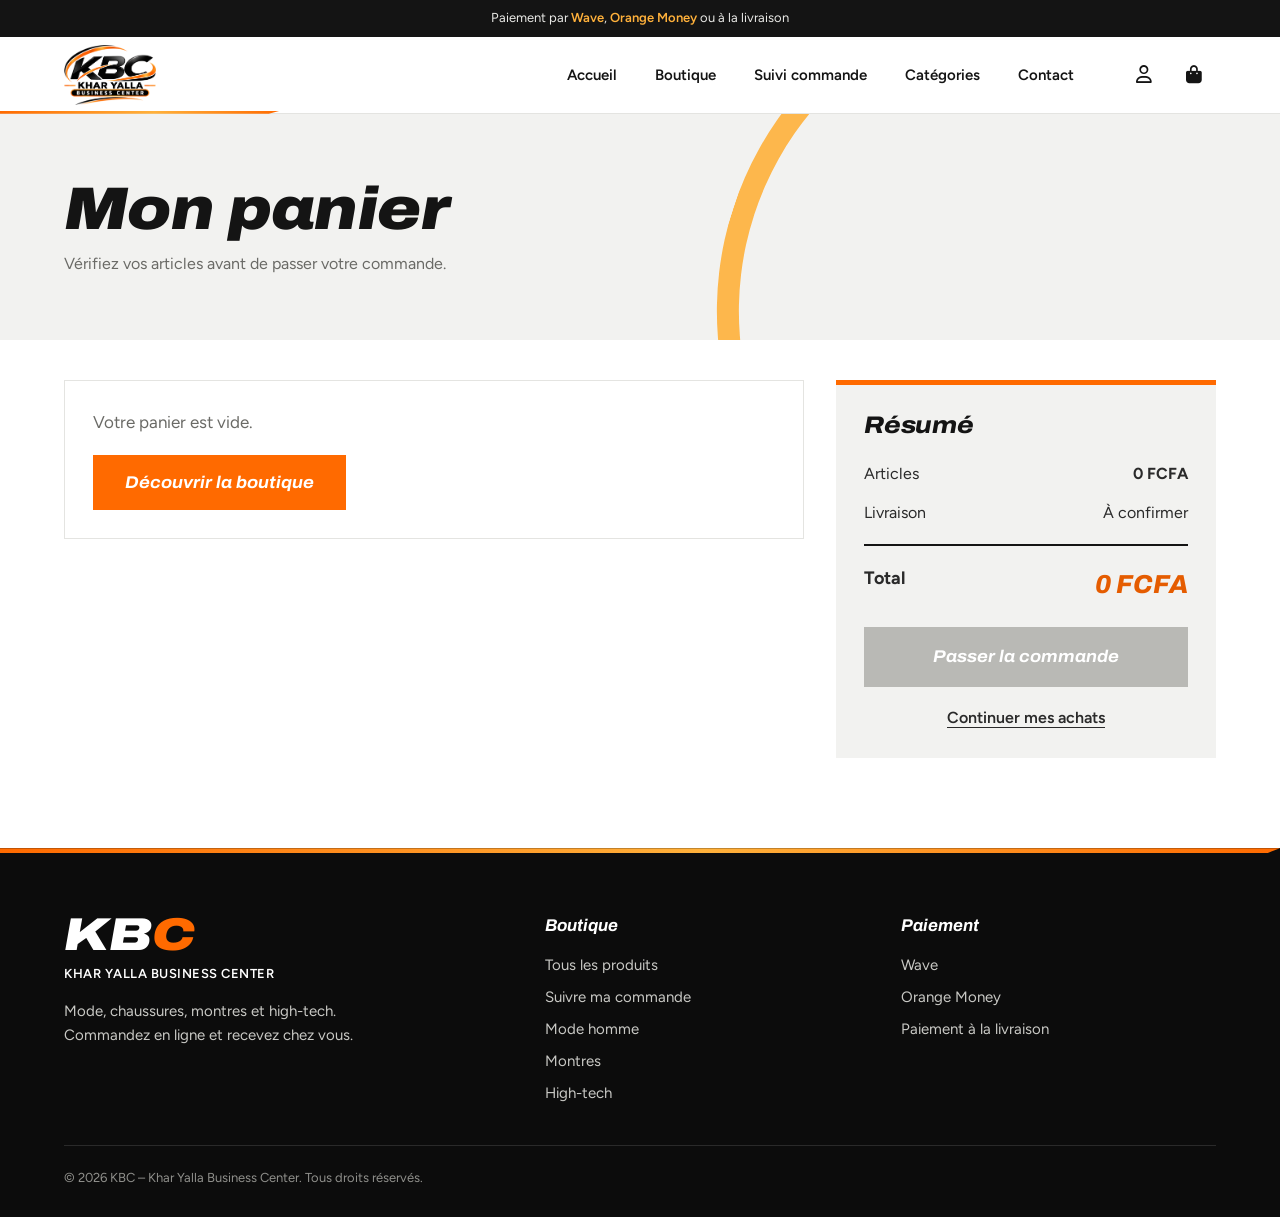
<file: pages/panier.html>
<!DOCTYPE html>
<html lang="fr">
<head>
  <meta charset="UTF-8">
  <meta name="viewport" content="width=device-width, initial-scale=1.0">
  <title>Mon panier | KBC</title>
  <link rel="icon" href="../assets/img/logo-kbc-900.png">
  <link rel="preconnect" href="https://fonts.googleapis.com">
  <link rel="preconnect" href="https://fonts.gstatic.com" crossorigin>
  <link rel="stylesheet" href="../css/style.css">
  <link rel="stylesheet" href="../css/boutique.css">
  <link rel="stylesheet" href="https://cdnjs.cloudflare.com/ajax/libs/font-awesome/6.7.2/css/all.min.css">
</head><body>

  <div class="topbar">Paiement par <strong>Wave</strong>, <strong>Orange Money</strong> ou à la livraison</div>

  <header class="site-header">
    <div class="wrap header-inner">
      <a href="../index.html" class="brand" aria-label="KBC Khar Yalla Business Center, accueil">
        <img src="../assets/img/logo-kbc-900.png" alt="KBC Khar Yalla Business Center" width="91" height="60">
      </a>

      <nav class="site-nav" aria-label="Navigation principale">
        <a href="../index.html">Accueil</a>
        <a href="../pages/boutique.html">Boutique</a>
        <a href="../pages/mes-commandes.html">Suivi commande</a>
        <a href="../index.html#categories">Catégories</a>
        <a href="../index.html#contact">Contact</a>
      </nav>

      <div class="header-actions">
        <a href="../pages/connexion.html" class="icon-link" title="Mon compte" aria-label="Mon compte"><i class="fa-regular fa-user"></i></a>
        <a href="../pages/panier.html" class="icon-link" title="Panier" aria-label="Panier"><i class="fa-solid fa-bag-shopping"></i><span id="cart-count">0</span></a>
      </div>
    </div>
  </header>

  <section class="page-title">
    <div class="wrap">
      <h1>Mon panier</h1>
      <p>Vérifiez vos articles avant de passer votre commande.</p>
    </div>
  </section>

  <main class="wrap shop-main">
    <section class="cart-layout">
      <div class="cart-products">
        <div id="cart-items">
          <p>Chargement du panier...</p>
        </div>
      </div>

      <aside class="cart-summary">
        <h2>Résumé</h2>

        <div class="summary-line">
          <span>Articles</span>
          <strong id="cart-subtotal">0 FCFA</strong>
        </div>

        <div class="summary-line">
          <span>Livraison</span>
          <span>À confirmer</span>
        </div>

        <div class="summary-total">
          <span>Total</span>
          <strong id="cart-total">0 FCFA</strong>
        </div>

        <a href="commande.html" id="checkout-button" class="checkout-button">Passer la commande</a>
        <a href="boutique.html" class="continue-shopping">Continuer mes achats</a>
      </aside>
    </section>
  </main>

  <footer class="site-footer" id="contact">
    <div class="wrap">
      <div class="footer-grid">
        <div>
          <p class="wordmark">KB<span>C</span></p>
          <p class="footer-tag">KHAR YALLA BUSINESS CENTER</p>
          <p class="footer-text">Mode, chaussures, montres et high-tech. Commandez en ligne et recevez chez vous.</p>
        </div>
        <div>
          <h4>Boutique</h4>
          <ul>
            <li><a href="../pages/boutique.html">Tous les produits</a></li>
            <li><a href="../pages/mes-commandes.html">Suivre ma commande</a></li>
            <li><a href="../pages/boutique.html?categorie=mode">Mode homme</a></li>
            <li><a href="../pages/boutique.html?categorie=montres">Montres</a></li>
            <li><a href="../pages/boutique.html?categorie=electronique">High-tech</a></li>
          </ul>
        </div>
        <div>
          <h4>Paiement</h4>
          <ul>
            <li>Wave</li>
            <li>Orange Money</li>
            <li>Paiement à la livraison</li>
          </ul>
          <!-- À compléter : numéro WhatsApp / téléphone / adresse de la boutique -->
        </div>
      </div>
      <p class="footer-bottom">© 2026 KBC – Khar Yalla Business Center. Tous droits réservés.</p>
    </div>
  </footer>

  <div class="toast" id="toast" role="status" aria-live="polite"></div>

  <script src="../js/ui.js"></script>
  <script src="../js/panier.js"></script>
</body>
</html>
</file>
<file: css/style.css>
/* =========================================================
   KBC – Khar Yalla Business Center
   Design system + accueil
   Identité : noir laqué, orange dégradé, italique large, arcs "swoosh"
   ========================================================= */

@import url("https://fonts.googleapis.com/css2?family=Archivo:ital,wdth,wght@0,62..125,100..900;1,62..125,100..900&family=Figtree:wght@400;500;600;700&display=swap");

:root {
  --orange: #ff6a00;
  --orange-vif: #ff7e12;
  --ambre: #ffb13b;
  --orange-fonce: #e55c00;
  --noir: #141414;
  --blanc: #ffffff;
  --pierre: #f2f2f0;
  --ligne: #e4e4e1;
  --texte: #2a2a2a;
  --texte-doux: #6a6a66;
  --vert: #16803c;
  --rouge: #c62828;

  --degrade: linear-gradient(100deg, var(--orange) 0%, var(--ambre) 55%, var(--orange) 100%);
  --pente: -9deg;

  --f-titre: "Archivo", "Arial Black", Arial, sans-serif;
  --f-texte: "Figtree", "Segoe UI", Arial, sans-serif;

  --marge: clamp(18px, 5vw, 72px);
  --max: 1240px;
  --ombre: 0 1px 2px rgb(0 0 0 / .06), 0 10px 30px -12px rgb(0 0 0 / .18);
}

*, *::before, *::after { margin: 0; padding: 0; box-sizing: border-box; }

html { scroll-behavior: smooth; scroll-padding-top: 90px; }

body {
  font-family: var(--f-texte);
  font-size: 16px;
  line-height: 1.6;
  color: var(--texte);
  background: var(--blanc);
  -webkit-font-smoothing: antialiased;
}

img { max-width: 100%; display: block; }
a { color: inherit; text-decoration: none; }
button { font: inherit; cursor: pointer; }

:focus-visible {
  outline: 3px solid var(--orange);
  outline-offset: 3px;
  border-radius: 4px;
}

h1, h2, h3 {
  font-family: var(--f-titre);
  font-style: italic;
  font-stretch: 112%;
  font-weight: 800;
  line-height: 1.05;
  letter-spacing: -0.01em;
  color: var(--noir);
}

.wrap { width: 100%; max-width: calc(var(--max) + 2 * var(--marge)); margin-inline: auto; padding-inline: var(--marge); }

/* ---------- Bandeau d'info ---------- */
.topbar {
  background: var(--noir);
  color: #e9e9e6;
  font-size: 13px;
  text-align: center;
  padding: 8px var(--marge);
}
.topbar strong { color: var(--ambre); font-weight: 600; }

/* ---------- En-tête ---------- */
.site-header {
  position: sticky;
  top: 0;
  z-index: 50;
  background: rgb(255 255 255 / .94);
  backdrop-filter: saturate(1.4) blur(10px);
  border-bottom: 1px solid var(--ligne);
}
.site-header::after {            /* filet orange façon traînée */
  content: "";
  position: absolute;
  left: 0; bottom: -1px;
  width: min(280px, 40%);
  height: 3px;
  background: var(--degrade);
  clip-path: polygon(0 0, 100% 0, 96% 100%, 0 100%);
}
.header-inner {
  display: flex;
  align-items: center;
  gap: 32px;
  height: 76px;
}
.brand img { height: 60px; width: auto; }

.site-nav { display: flex; gap: 6px; margin-left: auto; }
.site-nav a {
  position: relative;
  padding: 10px 16px;
  font-weight: 600;
  font-size: 15px;
  color: var(--noir);
  transition: color .2s;
}
.site-nav a::after {
  content: "";
  position: absolute;
  left: 16px; right: 16px; bottom: 4px;
  height: 3px;
  background: var(--orange);
  transform: scaleX(0) skewX(var(--pente));
  transform-origin: left;
  transition: transform .25s ease;
}
.site-nav a:hover::after,
.site-nav a.active::after { transform: scaleX(1) skewX(var(--pente)); }
.site-nav a:hover, .site-nav a.active { color: var(--orange-fonce); }

.header-actions { display: flex; align-items: center; gap: 6px; }
.icon-link {
  position: relative;
  display: grid;
  place-items: center;
  width: 44px; height: 44px;
  border-radius: 50%;
  font-size: 18px;
  color: var(--noir);
  transition: background .2s, color .2s;
}
.icon-link:hover { background: var(--pierre); color: var(--orange-fonce); }
#cart-count {
  position: absolute;
  top: 2px; right: 0;
  min-width: 20px; height: 20px;
  padding: 0 5px;
  display: grid; place-items: center;
  background: var(--orange);
  color: #fff;
  font-size: 11px;
  font-weight: 700;
  line-height: 1;
  border-radius: 10px;
  transform: skewX(var(--pente));
}
#cart-count:empty { display: none; }

/* ---------- Boutons ---------- */
.btn {
  display: inline-flex;
  align-items: center;
  gap: 10px;
  padding: 15px 30px;
  font-family: var(--f-titre);
  font-style: italic;
  font-stretch: 108%;
  font-weight: 700;
  font-size: 16px;
  border: 0;
  border-radius: 0;
  transform: skewX(var(--pente));
  transition: background .2s, color .2s, box-shadow .2s;
}
.btn > * { transform: skewX(calc(var(--pente) * -1)); }
.btn-primary, .btn-dark { color: #fff; }
.btn-primary { background: var(--orange); }
.btn-primary:hover { background: var(--orange-fonce); box-shadow: 0 10px 24px -10px var(--orange); }
.btn-dark { background: var(--noir); }
.btn-dark:hover { background: #000; box-shadow: 0 10px 24px -10px #000; }
.btn-line { background: transparent; color: var(--noir); box-shadow: inset 0 0 0 2px var(--noir); }
.btn-line:hover { background: var(--noir); color: #fff; }
.btn:disabled { background: #b9b9b5; cursor: not-allowed; box-shadow: none; }

/* ---------- Hero : mur de produits qui défilent ---------- */
.hero {
  position: relative;
  overflow: hidden;
  background: var(--noir);
  color: #fff;
  isolation: isolate;
  display: flex;
  flex-direction: column;
}
.hero::before {                       /* lueurs orange */
  content: "";
  position: absolute; inset: 0;
  z-index: -2;
  background:
    radial-gradient(55% 75% at 88% 15%, rgb(255 106 0 / .30), transparent 62%),
    radial-gradient(40% 60% at 8% 100%, rgb(255 177 59 / .14), transparent 70%);
}
.hero-swoosh {
  position: absolute;
  inset: 0;
  width: 100%; height: 100%;
  z-index: 2;
  pointer-events: none;
}
.hero-grid {
  position: relative;
  z-index: 3;
  display: grid;
  grid-template-columns: minmax(0, 1fr);
  align-items: center;
  min-height: clamp(580px, 82vh, 740px);
  padding-block: 64px 140px;
}
.hero-copy { max-width: 600px; }
.hero-copy h1 {
  color: #fff;
  font-size: clamp(38px, 5.4vw, 76px);
  font-weight: 900;
  line-height: .98;
  margin-bottom: 26px;
  text-shadow: 0 2px 30px rgb(0 0 0 / .45);
}
.hero-copy p {
  max-width: 46ch;
  font-size: 18px;
  color: #d6d6d2;
  margin-bottom: 36px;
}
.hero-actions { display: flex; flex-wrap: wrap; gap: 18px; }
.hero .btn-line { color: #fff; box-shadow: inset 0 0 0 2px #fff; }
.hero .btn-line:hover { background: #fff; color: var(--noir); }

/* Le mur : trois rangées inclinées, défilement en sens inverse */
.hero-wall {
  position: absolute;
  top: 0; right: 0; bottom: 0;
  width: 74%;
  z-index: 0;
  overflow: hidden;
}
.hero-wall::after {                   /* fondu pour garder le texte lisible */
  content: "";
  position: absolute; inset: 0;
  z-index: 2;
  pointer-events: none;
  background:
    linear-gradient(90deg, var(--noir) 0%, rgb(20 20 20 / .93) 20%, rgb(20 20 20 / .55) 40%, rgb(20 20 20 / 0) 64%),
    linear-gradient(180deg, var(--noir) 0%, transparent 16%, transparent 80%, var(--noir) 100%);
}
.wall-tilt {
  position: absolute;
  inset: -25% -12%;
  display: flex;
  flex-direction: column;
  justify-content: center;
  gap: 20px;
  transform: rotate(-8deg);
}
.wall-row { overflow: visible; }
.wall-track {
  display: flex;
  gap: 20px;
  width: max-content;
  animation: wall-scroll var(--dur, 80s) linear infinite;
  animation-delay: var(--delay, 0s);
}
.wall-row.reverse .wall-track { animation-direction: reverse; }
.hero-wall.paused .wall-track { animation-play-state: paused; }
@keyframes wall-scroll { to { transform: translateX(calc(-50% - 10px)); } }

.wall-card {
  position: relative;
  flex: 0 0 clamp(150px, 15vw, 210px);
  aspect-ratio: 1;
  background: #fff;
  overflow: hidden;
  box-shadow: 0 18px 40px -14px rgb(0 0 0 / .7);
  transition: transform .3s ease;
}
a.wall-card:hover { transform: translateY(-6px) scale(1.03); }
.wall-card img { width: 100%; height: 100%; object-fit: cover; }
.wall-name {
  position: absolute;
  left: 0; bottom: 12px;
  max-width: 88%;
  overflow: hidden;
  text-overflow: ellipsis;
  white-space: nowrap;
  padding: 5px 16px 5px 10px;
  background: var(--degrade);
  color: #fff;
  font-family: var(--f-titre);
  font-style: italic;
  font-weight: 800;
  font-size: 13px;
  clip-path: polygon(0 0, 100% 0, 92% 100%, 0 100%);
}

.wall-toggle {
  position: absolute;
  right: var(--marge); bottom: 28px;
  z-index: 4;
  padding: 8px 18px;
  border: 0;
  background: rgb(255 255 255 / .92);
  color: var(--noir);
  font-weight: 700;
  font-size: 13px;
  transform: skewX(var(--pente));
  transition: background .2s, color .2s;
}
.wall-toggle span { display: inline-block; transform: skewX(calc(var(--pente) * -1)); }
.wall-toggle:hover { background: var(--orange); color: #fff; }

/* ---------- Sections ---------- */
.section { padding-block: clamp(56px, 8vw, 100px); }
.section-head {
  display: flex;
  align-items: flex-end;
  justify-content: space-between;
  gap: 20px;
  margin-bottom: 36px;
}
.section-head h2 { font-size: clamp(30px, 4vw, 48px); }
.section-head p { color: var(--texte-doux); margin-top: 8px; }
.link-more {
  font-weight: 700;
  color: var(--noir);
  border-bottom: 3px solid var(--orange);
  padding-bottom: 2px;
  white-space: nowrap;
}
.link-more:hover { color: var(--orange-fonce); }

/* ---------- Catégories ---------- */
.section-stone { background: var(--pierre); }
.category-grid {
  display: grid;
  grid-template-columns: repeat(3, 1fr);
  gap: 16px;
}
.category-card {
  position: relative;
  display: flex;
  align-items: center;
  justify-content: space-between;
  gap: 16px;
  min-height: 118px;
  padding: 24px 28px 24px 34px;
  background: var(--blanc);
  overflow: hidden;
  transition: background .25s, color .25s;
}
.category-card::before {
  content: "";
  position: absolute;
  left: 0; top: 0; bottom: 0;
  width: 8px;
  background: var(--degrade);
  clip-path: polygon(0 0, 100% 0, 40% 100%, 0 100%);
  transition: width .25s;
}
.category-card h3 {
  font-size: clamp(22px, 2.2vw, 28px);
  transition: color .25s;
}
.category-card i {
  font-size: 34px;
  color: var(--orange);
  transition: color .25s, transform .25s;
}
.category-card:hover { background: var(--noir); }
.category-card:hover::before { width: 16px; }
.category-card:hover h3 { color: #fff; }
.category-card:hover i { color: var(--ambre); transform: translateX(-4px) scale(1.08); }

/* ---------- Produits (grille d'accueil + boutique) ---------- */
.product-grid, .products-grid {
  display: grid;
  grid-template-columns: repeat(auto-fill, minmax(240px, 1fr));
  gap: 34px 28px;
}
.grid-message {
  grid-column: 1 / -1;
  padding: 40px 0;
  color: var(--texte-doux);
}

.product-card {
  display: flex;
  flex-direction: column;
  background: var(--blanc);
}
.product-media {
  position: relative;
  display: block;
  aspect-ratio: 4 / 5;
  background: #fff;
  box-shadow: inset 0 0 0 1px var(--ligne);
  overflow: hidden;
}
.product-media img {
  width: 100%; height: 100%;
  object-fit: contain;
  padding: 10px;
  transition: transform .5s ease;
}
.product-card:hover .product-media img { transform: scale(1.05); }
.product-media::after {           /* coin coupé façon swoosh */
  content: "";
  position: absolute;
  left: 0; bottom: 0;
  width: 56%; height: 5px;
  background: var(--degrade);
  clip-path: polygon(0 0, 100% 0, 94% 100%, 0 100%);
  transform-origin: left;
  transition: width .35s ease;
}
.product-card:hover .product-media::after { width: 100%; }

.badge {
  position: absolute;
  top: 12px; left: 12px;
  padding: 5px 12px;
  background: var(--noir);
  color: #fff;
  font-size: 12px;
  font-weight: 700;
  transform: skewX(var(--pente));
}
.badge.rupture { background: #8a8a86; }

.product-info { padding: 16px 2px 0; display: flex; flex-direction: column; flex: 1; }
.product-cat { font-size: 13px; color: var(--texte-doux); }
.product-info h3 {
  font-size: 19px;
  font-stretch: 100%;
  font-weight: 700;
  line-height: 1.25;
  margin: 2px 0 10px;
}
.product-info h3 a:hover { color: var(--orange-fonce); }
.product-foot {
  margin-top: auto;
  display: flex;
  align-items: center;
  justify-content: space-between;
  gap: 10px;
}
.product-price {
  font-family: var(--f-titre);
  font-style: italic;
  font-weight: 800;
  font-size: 19px;
  color: var(--orange-fonce);
}
.product-price small { font-size: 12px; font-weight: 700; margin-left: 2px; }
.product-stock { font-size: 13px; color: var(--vert); font-weight: 600; }
.product-stock.low { color: #b45f00; }
.product-stock.out { color: var(--texte-doux); }

.add-cart {
  padding: 10px 16px;
  border: 0;
  background: var(--noir);
  color: #fff;
  font-weight: 700;
  font-size: 14px;
  transform: skewX(var(--pente));
  transition: background .2s;
}
.add-cart span { display: inline-block; transform: skewX(calc(var(--pente) * -1)); }
.add-cart:hover:not(:disabled) { background: var(--orange); }
.add-cart:disabled { background: #cfcfcb; cursor: not-allowed; }

.skeleton {
  aspect-ratio: 4 / 5;
  background: linear-gradient(100deg, var(--pierre) 30%, #fafaf9 50%, var(--pierre) 70%);
  background-size: 300% 100%;
  animation: shimmer 1.4s infinite linear;
}
@keyframes shimmer { to { background-position: -150% 0; } }

/* ---------- Comment commander ---------- */
.steps-section { background: var(--noir); color: #fff; position: relative; overflow: hidden; }
.steps-section h2 { color: #fff; }
.steps-section .section-head p { color: #b9b9b5; }
.steps {
  list-style: none;
  display: grid;
  grid-template-columns: repeat(3, 1fr);
  gap: 18px;
  counter-reset: step;
}
.steps li {
  counter-increment: step;
  padding: 30px 28px 32px;
  background: #1f1f1f;
  border-top: 4px solid var(--orange);
}
.steps li::before {
  content: counter(step);
  display: block;
  font-family: var(--f-titre);
  font-style: italic;
  font-weight: 900;
  font-size: 56px;
  line-height: 1;
  margin-bottom: 14px;
  background: var(--degrade);
  -webkit-background-clip: text;
  background-clip: text;
  color: transparent;
}
.steps h3 { color: #fff; font-size: 22px; font-stretch: 100%; margin-bottom: 8px; }
.steps p { color: #b9b9b5; font-size: 15px; }

/* ---------- Pied de page ---------- */
.site-footer { background: #0c0c0c; color: #c9c9c5; padding: 64px 0 28px; position: relative; }
.site-footer::before {
  content: "";
  position: absolute; left: 0; top: 0;
  width: 100%; height: 5px;
  background: var(--degrade);
  clip-path: polygon(0 0, 100% 0, 99% 100%, 0 100%);
}
.footer-grid {
  display: grid;
  grid-template-columns: 1.4fr 1fr 1fr;
  gap: 40px;
  padding-bottom: 40px;
  border-bottom: 1px solid #2a2a2a;
}
.wordmark {
  font-family: var(--f-titre);
  font-style: italic;
  font-stretch: 125%;
  font-weight: 900;
  font-size: 46px;
  line-height: 1;
  color: #fff;
}
.wordmark span { color: var(--orange); }
.footer-tag { margin-top: 6px; font-weight: 600; letter-spacing: .04em; font-size: 13px; color: #fff; }
.footer-text { margin-top: 14px; max-width: 36ch; font-size: 15px; }
.site-footer h4 { font-family: var(--f-titre); font-style: italic; color: #fff; font-size: 17px; margin-bottom: 14px; }
.site-footer ul { list-style: none; display: grid; gap: 8px; font-size: 15px; }
.site-footer a:hover { color: var(--ambre); }
.footer-bottom { padding-top: 22px; font-size: 13px; color: #8f8f8b; }

/* ---------- Notification ---------- */
.toast {
  position: fixed;
  left: 50%; bottom: 28px;
  z-index: 100;
  display: flex; align-items: center; gap: 14px;
  padding: 14px 22px;
  background: var(--noir);
  color: #fff;
  font-weight: 600;
  box-shadow: var(--ombre);
  border-left: 6px solid var(--orange);
  transform: translate(-50%, 30px);
  opacity: 0;
  pointer-events: none;
  transition: transform .3s ease, opacity .3s ease;
}
.toast.show { transform: translate(-50%, 0); opacity: 1; pointer-events: auto; }
.toast a { color: var(--ambre); text-decoration: underline; text-underline-offset: 3px; }

/* ---------- Responsive ---------- */
@media (max-width: 960px) {
  .hero-grid { min-height: 0; padding-block: 48px 36px; }
  .hero-wall { position: relative; width: 100%; height: 360px; order: 2; }
  .hero-wall::after { background: linear-gradient(180deg, var(--noir) 0%, transparent 25%, transparent 75%, var(--noir) 100%); }
  .wall-card { flex-basis: 150px; }
  .hero-swoosh { top: auto; bottom: 0; height: 200px; }
  .wall-toggle { bottom: 18px; }
  .hero-slab { margin: 0 14px 0 22px; }
  .category-grid { grid-template-columns: repeat(2, 1fr); }
  .steps { grid-template-columns: 1fr; }
  .footer-grid { grid-template-columns: 1fr 1fr; }
  .footer-grid > :first-child { grid-column: 1 / -1; }
}
@media (max-width: 720px) {
  .header-inner { height: auto; flex-wrap: wrap; gap: 0 12px; padding-block: 8px 0; }
  .brand img { height: 44px; }
  .header-actions { margin-left: auto; }
  .site-nav { order: 3; width: 100%; margin: 0 -8px; overflow-x: auto; }
  .site-nav a { padding: 12px 9px; white-space: nowrap; font-size: 14px; }
  .site-nav a::after { left: 9px; right: 9px; }
  .topbar { font-size: 12px; }
}
@media (max-width: 520px) {
  .category-grid { grid-template-columns: 1fr; }
  .product-grid, .products-grid { grid-template-columns: repeat(2, 1fr); gap: 22px 12px; }
  .product-info h3 { font-size: 16px; }
  .product-foot { flex-direction: column; align-items: stretch; }
  .add-cart { transform: none; text-align: center; }
  .add-cart span { transform: none; }
  .footer-grid { grid-template-columns: 1fr; }
  .section-head { flex-direction: column; align-items: flex-start; }
  .hero-slab a { padding: 18px 22px 18px 26px; }
}
@media (prefers-reduced-motion: reduce) {
  *, *::before, *::after { animation: none !important; transition: none !important; scroll-behavior: auto !important; }
}

a.add-cart { display: inline-block; }
</file>
<file: css/boutique.css>
/* =========================================================
   KBC – pages boutique, produit, panier, commande
   (nécessite style.css)
   ========================================================= */

.page-title {
  position: relative;
  background: var(--pierre);
  padding-block: clamp(36px, 6vw, 64px);
  overflow: hidden;
}
.page-title::after {                 /* grand arc décoratif */
  content: "";
  position: absolute;
  right: -8%; top: -60%;
  width: 52%; aspect-ratio: 1;
  border-radius: 50%;
  border: 22px solid transparent;
  border-bottom-color: var(--orange);
  border-left-color: var(--ambre);
  transform: rotate(18deg);
  opacity: .9;
  pointer-events: none;
}
.page-title h1 { font-size: clamp(34px, 5vw, 60px); font-weight: 900; }
.page-title p { margin-top: 10px; color: var(--texte-doux); max-width: 52ch; }
.shop-main { padding-block: 40px 90px; }

/* ---------- Filtres ---------- */
.shop-filters {
  display: grid;
  grid-template-columns: minmax(0, 1.4fr) minmax(0, 1fr);
  gap: 14px;
  margin-bottom: 18px;
}
.field-icon { position: relative; }
.field-icon i {
  position: absolute; left: 16px; top: 50%;
  transform: translateY(-50%);
  color: var(--texte-doux);
  pointer-events: none;
}
.shop-filters input,
.shop-filters select,
.form-group input,
.form-group textarea {
  width: 100%;
  padding: 14px 16px;
  font: inherit;
  color: var(--texte);
  background: var(--blanc);
  border: 2px solid var(--ligne);
  border-radius: 0;
  transition: border-color .2s, box-shadow .2s;
}
.shop-filters input { padding-left: 44px; }
.shop-filters input:focus,
.shop-filters select:focus,
.form-group input:focus,
.form-group textarea:focus {
  outline: none;
  border-color: var(--orange);
  box-shadow: 0 0 0 4px rgb(255 106 0 / .15);
}
.result-count { color: var(--texte-doux); font-size: 14px; margin-bottom: 26px; min-height: 22px; }

/* ---------- Fiche produit ---------- */
.product-detail {
  display: grid;
  grid-template-columns: minmax(0, 1.05fr) minmax(0, 1fr);
  gap: clamp(28px, 5vw, 70px);
  align-items: start;
}
.detail-media {
  position: relative;
  aspect-ratio: 1;
  background: var(--pierre);
  overflow: hidden;
}
.detail-media img { width: 100%; height: 100%; object-fit: contain; }
.detail-media::after {
  content: "";
  position: absolute; left: 0; bottom: 0;
  width: 70%; height: 7px;
  background: var(--degrade);
  clip-path: polygon(0 0, 100% 0, 95% 100%, 0 100%);
}
.breadcrumb { font-size: 14px; color: var(--texte-doux); margin-bottom: 18px; }
.breadcrumb a:hover { color: var(--orange-fonce); text-decoration: underline; }
.detail-info h1 { font-size: clamp(30px, 4vw, 46px); font-weight: 900; margin-bottom: 14px; }
.detail-price {
  font-family: var(--f-titre);
  font-style: italic;
  font-stretch: 112%;
  font-weight: 800;
  font-size: clamp(28px, 3.4vw, 38px);
  color: var(--orange-fonce);
  margin-bottom: 18px;
}
.detail-desc { color: var(--texte-doux); max-width: 58ch; margin-bottom: 26px; white-space: pre-line; }
.detail-buy { display: flex; flex-wrap: wrap; align-items: center; gap: 22px; padding-top: 24px; border-top: 1px solid var(--ligne); }
.detail-points { list-style: none; margin-top: 30px; display: grid; gap: 12px; font-size: 15px; }
.detail-points li { display: flex; gap: 12px; align-items: center; }
.detail-points i { width: 22px; color: var(--orange); text-align: center; }

/* ---------- Panier ---------- */
.cart-layout, .checkout-layout {
  display: grid;
  grid-template-columns: minmax(0, 1fr) 380px;
  gap: 32px;
  align-items: start;
}
.cart-products, .cart-summary, .checkout-form-section, .checkout-summary {
  background: var(--blanc);
  border: 1px solid var(--ligne);
  padding: 28px;
}
.cart-summary, .checkout-summary {
  position: sticky;
  top: 100px;
  background: var(--pierre);
  border: 0;
  border-top: 5px solid var(--orange);
}
.cart-summary h2, .checkout-summary h2,
.checkout-form-section h2 { font-size: 24px; margin-bottom: 22px; }

.cart-item { display: flex; gap: 20px; padding: 22px 0; border-bottom: 1px solid var(--ligne); }
.cart-item:first-child { padding-top: 0; }
.cart-item:last-child { border-bottom: 0; padding-bottom: 0; }
.cart-item img { width: 116px; height: 116px; object-fit: contain; background: #fff; border: 1px solid var(--ligne); flex-shrink: 0; }
.cart-item-details { flex: 1; min-width: 0; }
.cart-item-details h3 { font-size: 18px; font-stretch: 100%; font-weight: 700; margin-bottom: 4px; }
.cart-item-price { color: var(--texte-doux); font-size: 14px; margin-bottom: 4px; }
.cart-item-subtotal { font-weight: 700; margin-bottom: 14px; }
.cart-item-actions { display: flex; align-items: center; gap: 4px; flex-wrap: wrap; }
.cart-item-actions button {
  width: 36px; height: 36px;
  border: 2px solid var(--ligne);
  background: var(--blanc);
  font-size: 18px; line-height: 1;
  transition: border-color .2s, background .2s;
}
.cart-item-actions button:hover { border-color: var(--noir); }
.cart-item-actions span { min-width: 38px; text-align: center; font-weight: 700; }
.cart-item-actions .remove-item {
  width: auto; height: auto;
  margin-left: 14px;
  padding: 4px 2px;
  border: 0; background: none;
  color: var(--rouge);
  font-size: 14px; font-weight: 600;
  text-decoration: underline; text-underline-offset: 3px;
}
.cart-item-actions .remove-item:hover { background: none; color: #8e1b1b; }

.summary-line, .summary-total, .checkout-total {
  display: flex; justify-content: space-between; gap: 12px;
  margin-bottom: 14px;
}
.summary-total, .checkout-total {
  margin-top: 18px; padding-top: 18px;
  border-top: 2px solid var(--noir);
  font-weight: 700; font-size: 18px;
}
.summary-total strong, .checkout-total strong {
  font-family: var(--f-titre); font-style: italic; font-weight: 800; font-size: 26px;
  color: var(--orange-fonce);
}
.checkout-button, #submit-order {
  display: block; width: 100%;
  margin-top: 22px; padding: 16px;
  border: 0;
  background: var(--orange); color: #fff;
  text-align: center;
  font-family: var(--f-titre); font-style: italic; font-stretch: 108%; font-weight: 700; font-size: 17px;
  transition: background .2s, box-shadow .2s;
}
.checkout-button:hover, #submit-order:hover:not(:disabled) { background: var(--orange-fonce); box-shadow: 0 12px 26px -12px var(--orange); }
.checkout-button.disabled, #submit-order:disabled { background: #b9b9b5; pointer-events: none; cursor: not-allowed; box-shadow: none; }
.continue-shopping, .back-to-cart { display: block; margin-top: 18px; text-align: center; font-weight: 600; text-decoration: underline; text-underline-offset: 4px; }
.continue-shopping:hover, .back-to-cart:hover { color: var(--orange-fonce); }
.empty-cart { margin-bottom: 18px; color: var(--texte-doux); font-size: 17px; }
.cart-products .checkout-button { display: inline-block; width: auto; padding: 14px 32px; margin-top: 0; }

/* ---------- Commande ---------- */
.form-group { margin-bottom: 20px; }
.form-group label { display: block; margin-bottom: 8px; font-weight: 700; font-size: 15px; }
.form-group textarea { resize: vertical; }
.form-row { display: grid; grid-template-columns: 1fr 1fr; gap: 18px; }
.payment-heading { margin-top: 34px; }
.payment-options { display: grid; gap: 12px; }
.payment-option {
  display: flex; align-items: center; gap: 14px;
  padding: 16px 18px;
  border: 2px solid var(--ligne);
  cursor: pointer;
  transition: border-color .2s, background .2s;
}
.payment-option:hover { border-color: #bdbdb8; }
.payment-option:has(input:checked) { border-color: var(--orange); background: #fff6ee; }
.payment-option:has(input:focus-visible) { outline: 3px solid var(--orange); outline-offset: 2px; }
.payment-option input { accent-color: var(--orange); width: 20px; height: 20px; flex-shrink: 0; }
.payment-option span { display: grid; gap: 2px; }
.payment-option small { color: var(--texte-doux); }
.payment-notice {
  margin-top: 18px; padding: 14px 16px;
  background: #fff6ee;
  border-left: 5px solid var(--orange);
  color: #555; font-size: 14px;
}
.checkout-item {
  display: flex; justify-content: space-between; gap: 14px;
  padding: 13px 0;
  border-bottom: 1px solid var(--ligne);
  font-size: 15px;
}
.checkout-item strong { white-space: nowrap; }
#checkout-message { margin-top: 16px; font-size: 15px; }
#checkout-message:empty { display: none; }
#checkout-message.error { color: var(--rouge); font-weight: 600; }
#checkout-message.success { color: var(--vert); background: #edf8f0; padding: 14px 16px; border-left: 5px solid var(--vert); font-weight: 600; }

@media (max-width: 900px) {
  .product-detail, .cart-layout, .checkout-layout { grid-template-columns: 1fr; }
  .cart-summary, .checkout-summary { position: static; }
}
@media (max-width: 560px) {
  .shop-filters, .form-row { grid-template-columns: 1fr; }
  .cart-products, .cart-summary, .checkout-form-section, .checkout-summary { padding: 20px; }
  .cart-item { gap: 14px; }
  .cart-item img { width: 88px; height: 88px; }
}


/* Confirmation de commande KBC */
.kbc-order-confirmation {
    background: #fff;
    border: 2px solid #f58220;
    border-radius: 12px;
    padding: 22px;
    margin: 20px 0;
    color: #171717;
}

.kbc-order-confirmation h3 {
    color: #198754;
    margin-bottom: 12px;
}

.kbc-order-confirmation h4 {
    margin-top: 22px;
    margin-bottom: 10px;
}

.kbc-order-confirmation p {
    margin: 10px 0;
    line-height: 1.6;
}

.kbc-tracking-code {
    display: block;
    background: #171717;
    color: #ff8a00;
    padding: 16px;
    border-radius: 8px;
    text-align: center;
    font-size: 19px;
    letter-spacing: 1px;
    overflow-wrap: anywhere;
    margin: 12px 0;
}

.kbc-tracking-warning {
    color: #a94442;
    font-size: 13px;
    font-weight: 600;
}

.kbc-order-confirmation button {
    background: #f58220;
    color: #fff;
    border: none;
    border-radius: 7px;
    padding: 12px 20px;
    cursor: pointer;
    font-weight: 600;
}

.kbc-order-confirmation button:hover {
    background: #171717;
}


/* =========================
   SUIVI DE COMMANDE (mes-commandes)
========================= */

.track-layout {
  display: grid;
  grid-template-columns: 380px minmax(0, 1fr);
  gap: 32px;
  align-items: start;
}
.track-form-card, .track-result, .track-empty {
  background: var(--blanc);
  border: 1px solid var(--ligne);
  padding: 28px;
}
.track-form-card { border-top: 5px solid var(--orange); position: sticky; top: 100px; }
.track-form-card h2, .track-empty h2 { font-size: 24px; margin-bottom: 8px; }
.track-hint { color: var(--texte-doux); font-size: 14px; margin-bottom: 22px; }
.track-form-card .form-group input { font-size: 16px; }
#track-code { font-family: ui-monospace, "SF Mono", Consolas, monospace; font-size: 14px; letter-spacing: .02em; text-transform: uppercase; }
.field-help { display: block; margin-top: 6px; font-size: 13px; color: var(--texte-doux); }
#track-submit { margin-top: 6px; }
#track-message { margin-top: 16px; font-size: 15px; }
#track-message:empty { display: none; }
#track-message.error { color: var(--rouge); font-weight: 600; }

.track-empty { background: var(--pierre); border: 0; }
.track-empty ul { margin-top: 14px; padding-left: 20px; color: var(--texte-doux); display: grid; gap: 8px; }

.track-head { display: flex; flex-wrap: wrap; justify-content: space-between; align-items: flex-start; gap: 14px; margin-bottom: 26px; }
.track-head h2 { font-size: clamp(22px, 3vw, 30px); }
.track-head p { color: var(--texte-doux); font-size: 14px; margin-top: 4px; }
.status-pill {
  display: inline-block;
  padding: 7px 16px;
  background: var(--noir); color: #fff;
  font-weight: 700; font-size: 14px;
  transform: skewX(var(--pente));
}
.status-pill.livree { background: var(--vert); }
.status-pill.annulee { background: var(--rouge); }

.track-steps { list-style: none; display: flex; gap: 6px; margin-bottom: 30px; }
.track-steps li { flex: 1; min-width: 0; font-size: 13px; color: var(--texte-doux); text-align: left; }
.track-steps li::before {
  content: "";
  display: block;
  height: 6px;
  margin-bottom: 9px;
  background: var(--ligne);
  clip-path: polygon(0 0, 100% 0, 94% 100%, 0 100%);
}
.track-steps li.done::before { background: var(--degrade); }
.track-steps li.done { color: var(--noir); }
.track-steps li.current { color: var(--noir); font-weight: 700; }
.track-steps li.current::before { background: var(--orange); box-shadow: 0 0 0 3px rgb(255 106 0 / .2); }

.track-cancelled { padding: 14px 16px; margin-bottom: 26px; background: #fdecec; border-left: 5px solid var(--rouge); color: #7d1f1f; font-weight: 600; }
.track-note { padding: 14px 16px; margin-bottom: 26px; background: #fff6ee; border-left: 5px solid var(--orange); color: #555; font-size: 14px; }

.track-section { margin-bottom: 26px; }
.track-section h3 { font-size: 17px; font-stretch: 100%; margin-bottom: 12px; }
.track-info { display: grid; grid-template-columns: repeat(2, minmax(0, 1fr)); gap: 16px 24px; }
.track-info dt { font-size: 13px; color: var(--texte-doux); }
.track-info dd { font-weight: 600; overflow-wrap: anywhere; }

.track-lines { border-top: 1px solid var(--ligne); }
.track-line { display: flex; justify-content: space-between; gap: 14px; padding: 13px 0; border-bottom: 1px solid var(--ligne); }
.track-line small { display: block; color: var(--texte-doux); }
.track-line strong { white-space: nowrap; }
.track-total { display: flex; justify-content: space-between; gap: 12px; padding-top: 16px; font-weight: 700; font-size: 18px; }
.track-total strong { font-family: var(--f-titre); font-style: italic; font-weight: 800; font-size: 26px; color: var(--orange-fonce); }
.track-foot { margin-top: 26px; display: flex; flex-wrap: wrap; gap: 14px; align-items: center; }
.track-skeleton { height: 220px; }

@media (max-width: 900px) {
  .track-layout { grid-template-columns: 1fr; }
  .track-form-card { position: static; }
}
@media (max-width: 560px) {
  .track-form-card, .track-result, .track-empty { padding: 20px; }
  .track-info { grid-template-columns: 1fr; }
  .track-steps { gap: 4px; }
  .track-steps li { font-size: 11.5px; }
}

.kbc-track-link {
  display: inline-block;
  margin-left: 16px;
  font-weight: 700;
  text-decoration: underline;
  text-underline-offset: 4px;
}
.kbc-track-link:hover { color: var(--orange-fonce); }

@media (max-width: 720px) {
  .page-title::after { width: 46%; right: -16%; top: -52%; border-width: 16px; opacity: .55; }
}

/* Annulation par le client */
.btn-danger { background: var(--rouge); color: #fff; }
.btn-danger:hover { background: #8e1b1b; box-shadow: 0 10px 24px -10px var(--rouge); }
.track-cancel { padding: 22px; background: #fdf5f5; border-left: 5px solid var(--rouge); }
.track-cancel .track-hint { margin-bottom: 16px; }
.track-cancel-actions { display: flex; flex-wrap: wrap; gap: 14px; }
.track-cancel-confirm p { font-weight: 700; margin-bottom: 14px; }
.track-cancel-message { margin-top: 14px; font-size: 15px; color: var(--texte-doux); }
.track-cancel-message:empty { display: none; }
.track-cancel-message.error { color: var(--rouge); font-weight: 600; }
.track-cancel [hidden] { display: none; }
</file>
